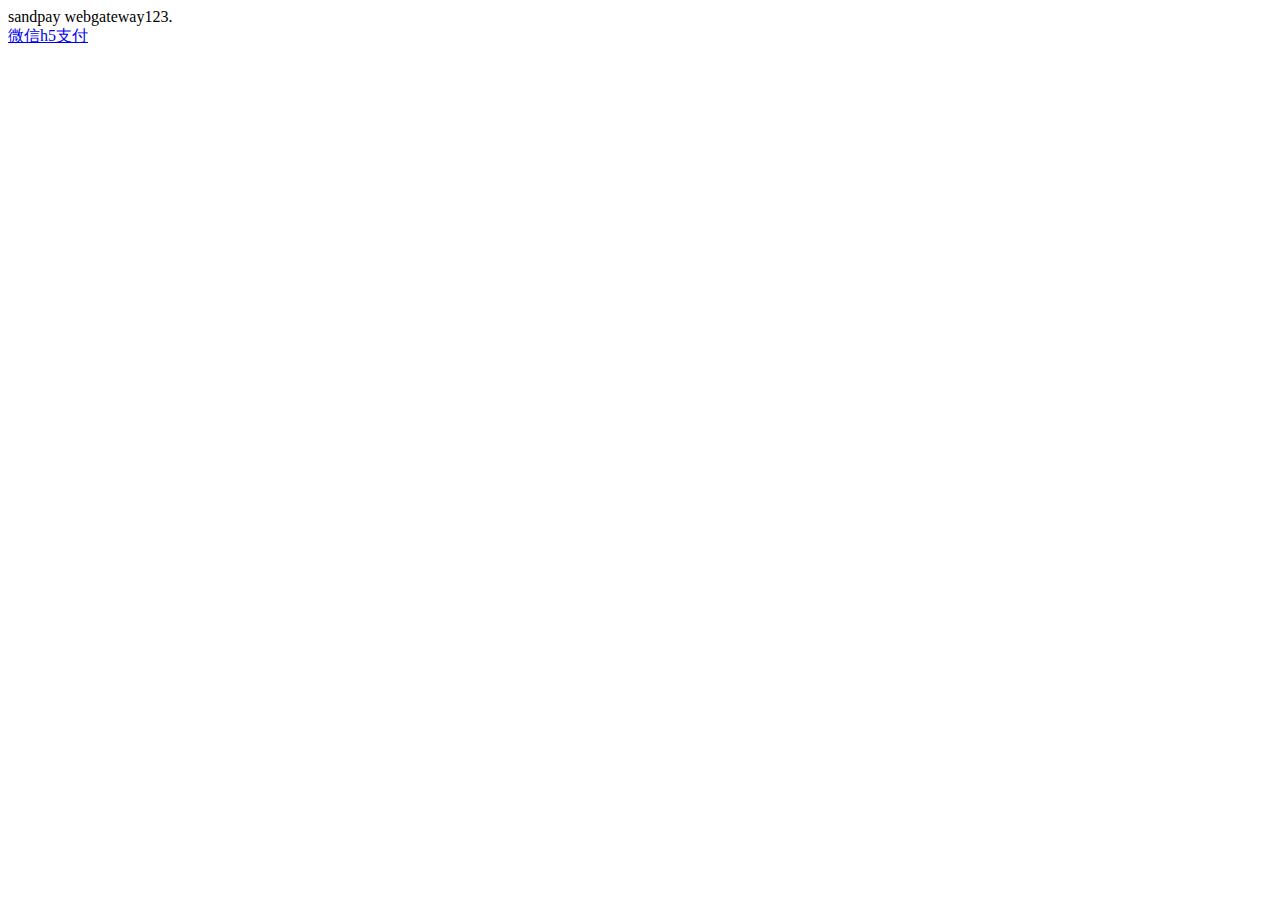
<file: src/main/webapp/index.html>
<!DOCTYPE HTML PUBLIC "-//W3C//DTD HTML 4.01 Transitional//EN">
<html>
  <head>
    <title>sandpay webgateway</title>
	
    <meta http-equiv="keywords" content="keyword1,keyword2,keyword3">
    <meta http-equiv="description" content="this is my page">
    <meta http-equiv="content-type" content="text/html; charset=UTF-8">
    
    <!--<link rel="stylesheet" type="text/css" href="./styles.css">-->

  </head>
  
    <script >
/*    	function get_client_ip(){
  		$cip = "unknown";
  		if($_SERVER['REMOTE_ADDR']){
  			$cip = $_SERVER['REMOTE_ADDR'];
  		}else if{getenv('REMOTE_ADDR')}{
  			$cip = getenv('REMOTE_ADDR');
  		}
  		alert($ip);
  		return $ip;
  	}  */
/*   	function get_client_ip(){
  		alert(123);
  		var ip = document.getElementById("REMOTE_ADDR");
  		alert(ip);
  	} */
  </script>
  
  <body >
  
    sandpay webgateway123. <br>
    <a href="https://wx.tenpay.com/cgi-bin/mmpayweb-bin/checkmweb?prepay_id=wx201709211517224e9889424a0294790948&package=344021272">微信h5支付</a>

  
  </body>
</html>
</file>
